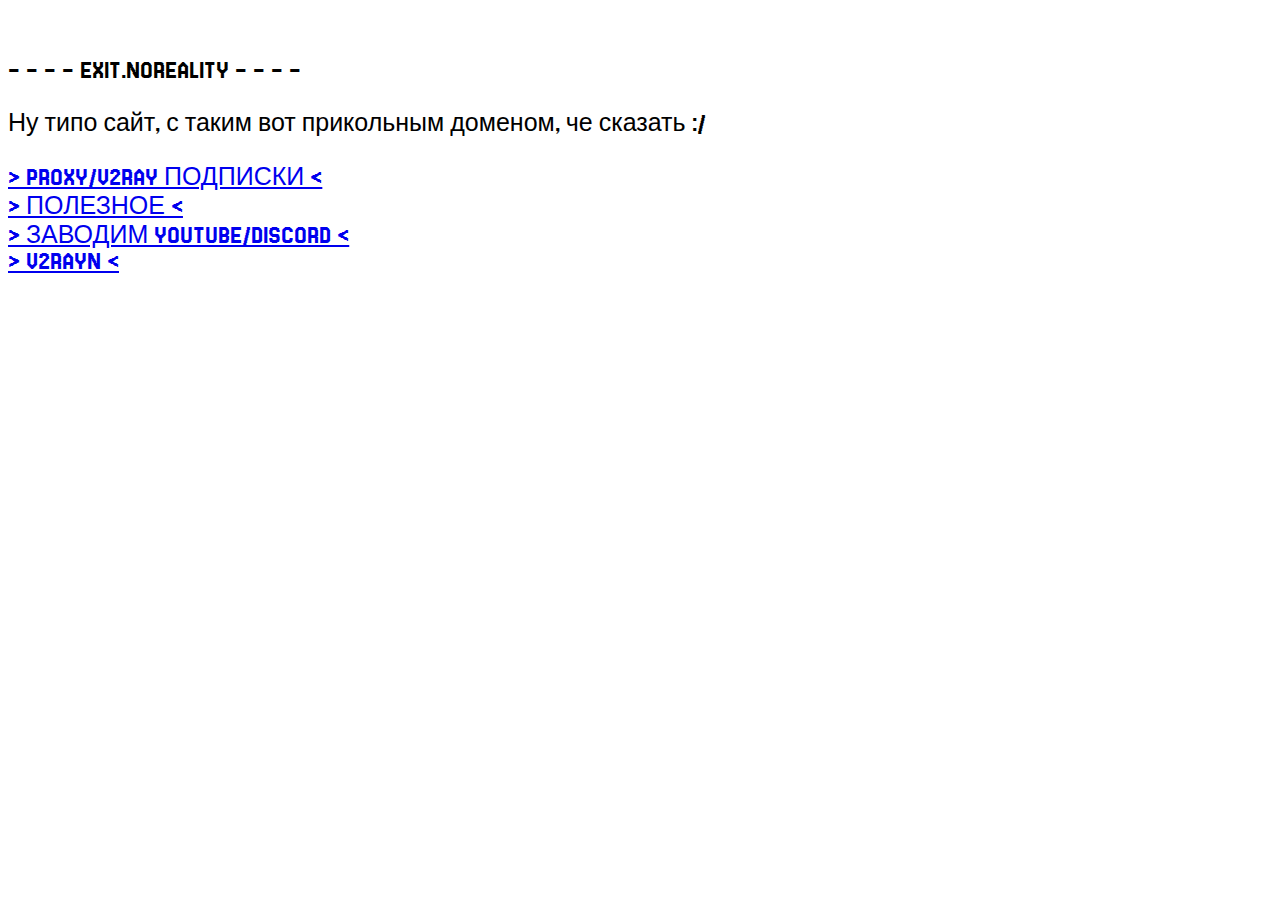
<file: index.html>
<!DOCTYPE html>
<html lang="en">
    <head>
        <meta charset="UTF-8">
        <meta name="viewport" content="width=device-width, initial-scale=1.0">
        <link rel="stylesheet" href="css/style.css">
        <link rel="icon" href="img/favicon.ico">
        <title>exit.noreality</title>
    </head>
    <body>
        <br><br>
        - - - - EXIT.NOREALITY - - - - 
        <br><br>
        Ну типо сайт, с таким вот прикольным доменом, че сказать :/
        <br><br>
        <a href="proxyv2ray.html">> PROXY/V2RAY ПОДПИСКИ <</a><br>
        <a href="useful.html">> ПОЛЕЗНОЕ <</a><br>
        <a href="enable_youtube.html">> ЗАВОДИМ YOUTUBE/DISCORD <</a><br>
        <a href="v2rayn.html"">> V2RAYN <</a><br>
    </body>
</html>
</file>
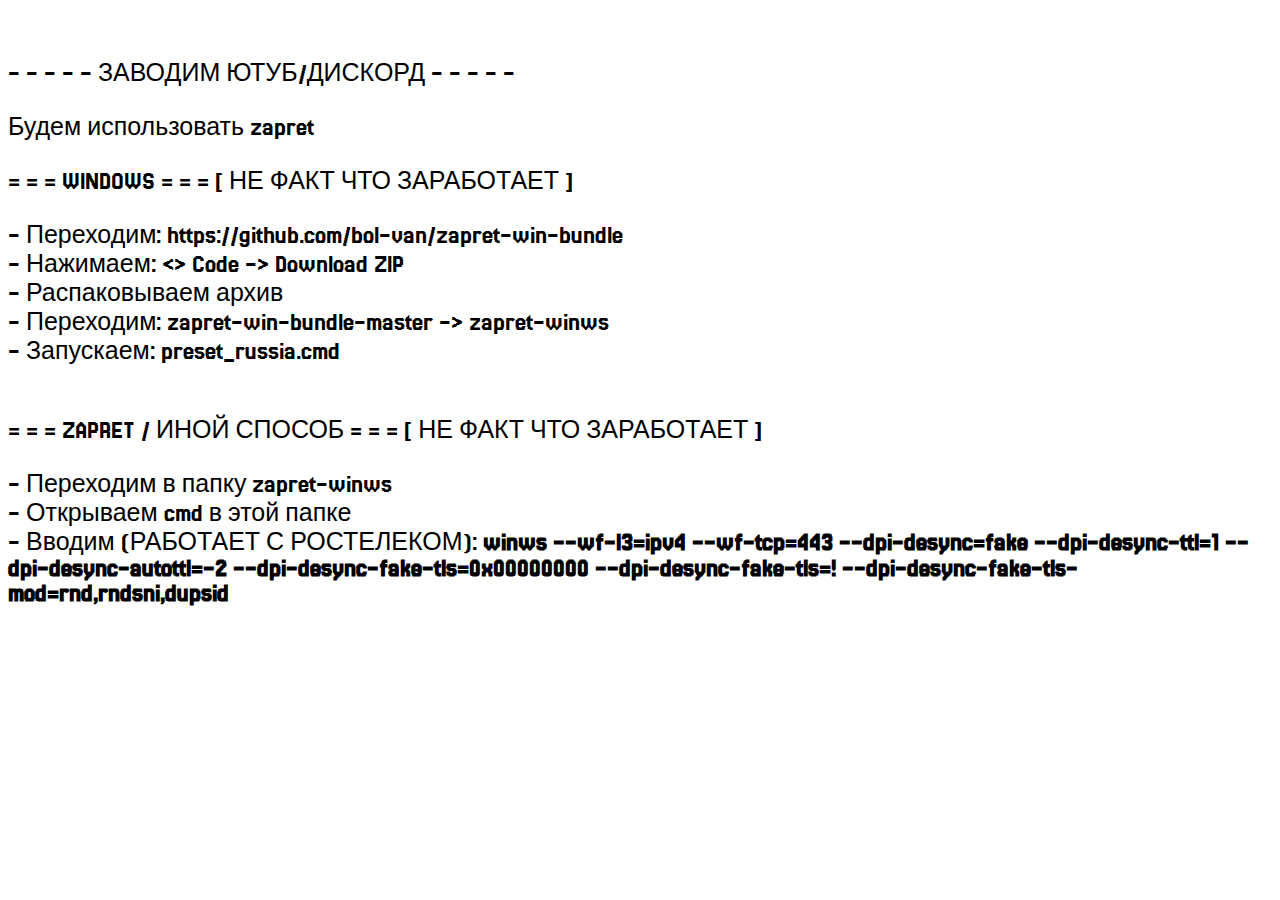
<file: enable_youtube.html>
<!DOCTYPE html>
<html lang="en">
    <head>
        <meta charset="UTF-8">
        <meta name="viewport" content="width=device-width, initial-scale=1.0">
        <link rel="stylesheet" href="css/style.css">
        <link rel="icon" href="img/favicon.ico">
        <title>enable yt/ds</title>
    </head>
    <body>
        <br><br>
        - - - - - ЗАВОДИМ ЮТУБ/ДИСКОРД - - - - - 
        <br><br>
        Будем использовать zapret
        <br><br>
        = = = WINDOWS = = = [ НЕ ФАКТ ЧТО ЗАРАБОТАЕТ ]
        <br><br>
        - Переходим: https://github.com/bol-van/zapret-win-bundle<br>
        - Нажимаем: <> Code -> Download ZIP<br>
        - Распаковываем архив<br>
        - Переходим: zapret-win-bundle-master -> zapret-winws<br>
        - Запускаем: preset_russia.cmd<br>
        <br><br>
        = = = ZAPRET / ИНОЙ СПОСОБ = = = [ НЕ ФАКТ ЧТО ЗАРАБОТАЕТ ]
        <br><br>
        - Переходим в папку zapret-winws<br>
        - Открываем cmd в этой папке<br>
        - Вводим (РАБОТАЕТ С РОСТЕЛЕКОМ): <b>winws --wf-l3=ipv4 --wf-tcp=443 --dpi-desync=fake --dpi-desync-ttl=1 --dpi-desync-autottl=-2 --dpi-desync-fake-tls=0x00000000 --dpi-desync-fake-tls=! --dpi-desync-fake-tls-mod=rnd,rndsni,dupsid</b>
    </body>
</html>
</file>
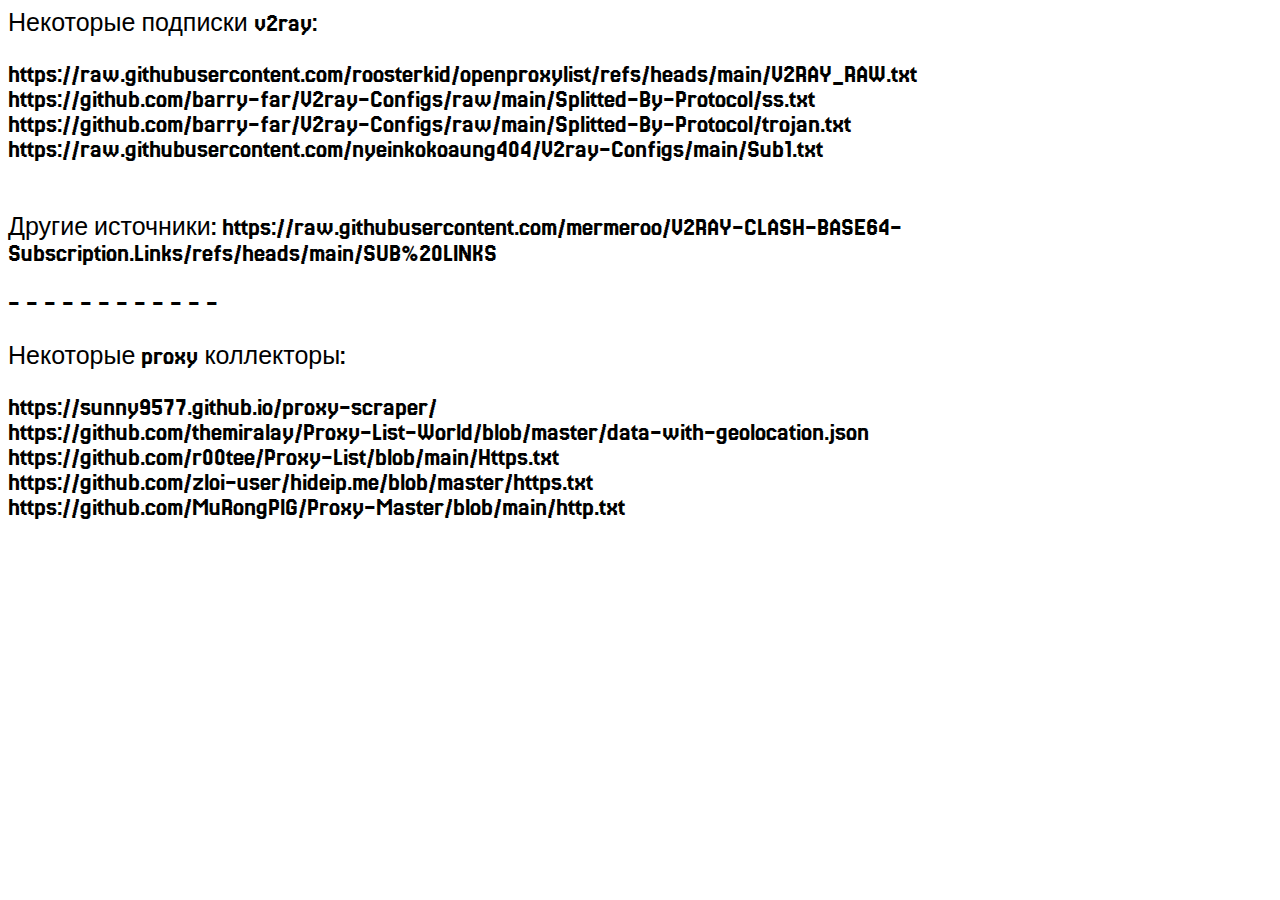
<file: proxyv2ray.html>
<!DOCTYPE html>
<html lang="en">
    <head>
        <meta charset="UTF-8">
        <meta name="viewport" content="width=device-width, initial-scale=1.0">
        <link rel="stylesheet" href="css/style.css">
        <title>Proxy / V2ray subs</title>
    </head>
    <body>
        Некоторые подписки v2ray:<br><br>

        https://raw.githubusercontent.com/roosterkid/openproxylist/refs/heads/main/V2RAY_RAW.txt<br>
        https://github.com/barry-far/V2ray-Configs/raw/main/Splitted-By-Protocol/ss.txt<br>
        https://github.com/barry-far/V2ray-Configs/raw/main/Splitted-By-Protocol/trojan.txt<br>
        https://raw.githubusercontent.com/nyeinkokoaung404/V2ray-Configs/main/Sub1.txt<br>
        <br><br>
        Другие источники: https://raw.githubusercontent.com/mermeroo/V2RAY-CLASH-BASE64-Subscription.Links/refs/heads/main/SUB%20LINKS
        <br><br>
        - - - - - - - - - - - -
        <br><br>
        Некоторые proxy коллекторы:<br><br>

        https://sunny9577.github.io/proxy-scraper/<br>
        https://github.com/themiralay/Proxy-List-World/blob/master/data-with-geolocation.json<br>
        https://github.com/r00tee/Proxy-List/blob/main/Https.txt<br>
        https://github.com/zloi-user/hideip.me/blob/master/https.txt<br>
        https://github.com/MuRongPIG/Proxy-Master/blob/main/http.txt<br>
    </body>
</html>
</file>
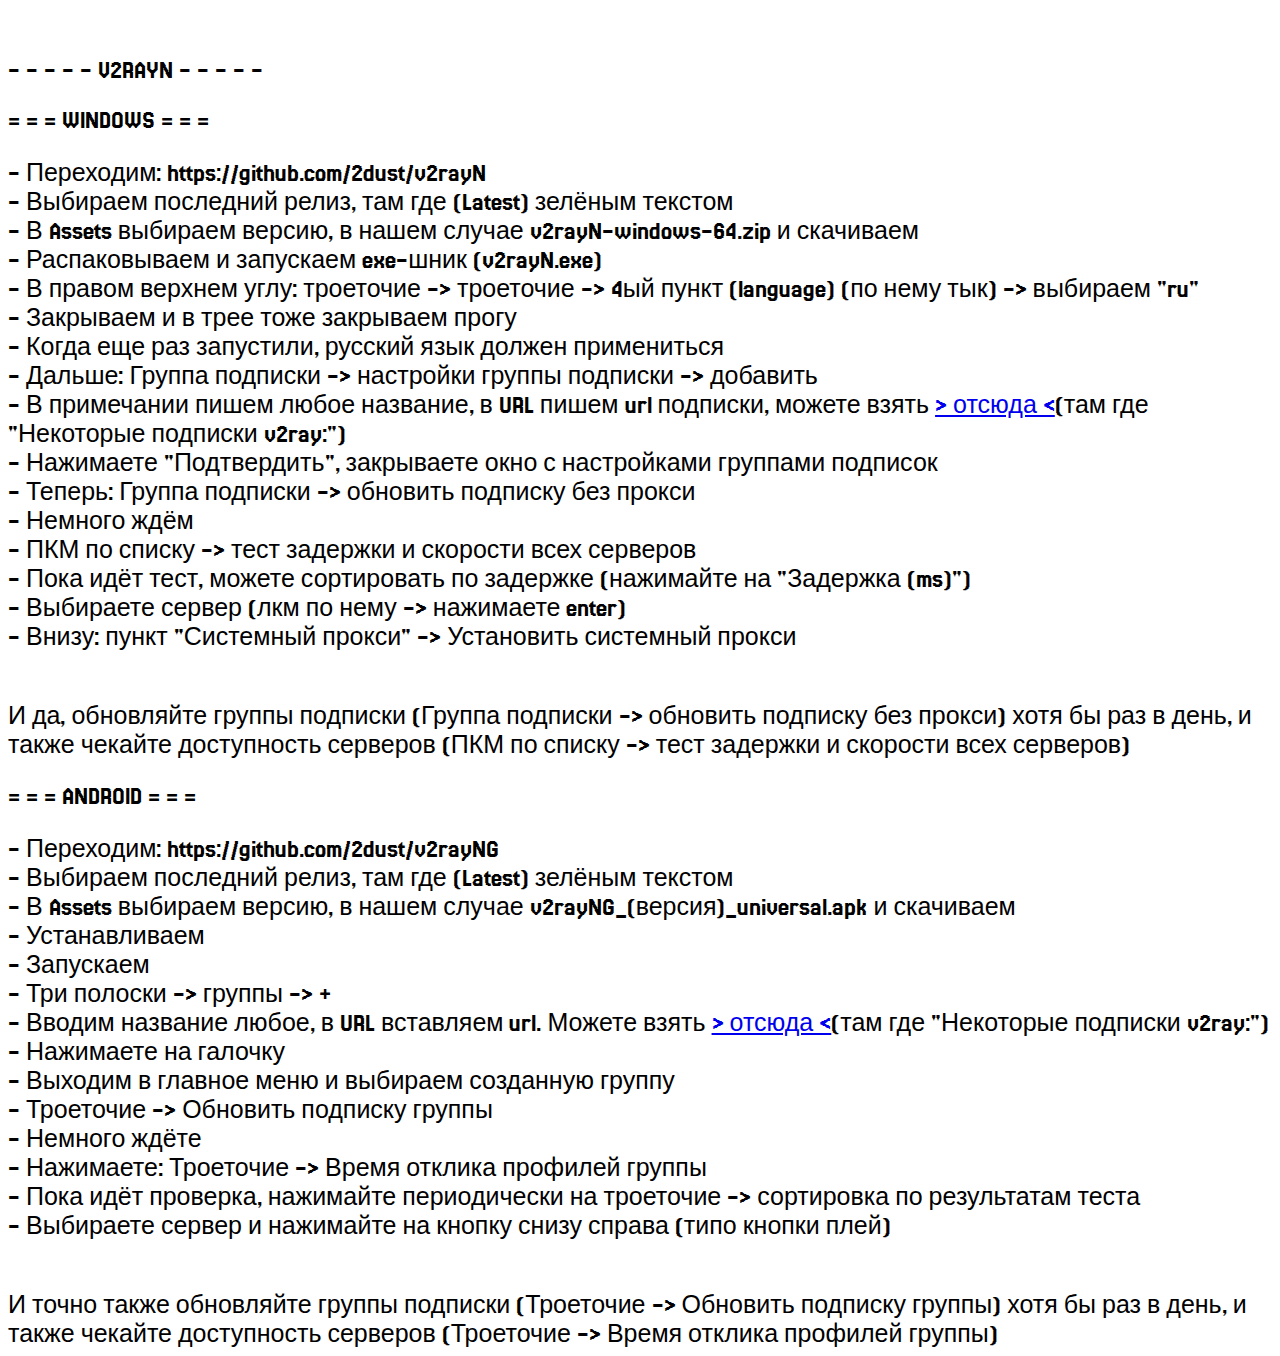
<file: v2rayn.html>
<!DOCTYPE html>
    <html lang="ru">
    <head>
        <meta charset="UTF-8">
        <meta name="viewport" content="width=device-width, initial-scale=1.0">
        <link rel="stylesheet" href="css/style.css">
        <link rel="icon" href="img/favicon.ico">
        <title>v2rayn</title>
    </head>
    <body>
        <br><br>
        - - - - - V2RAYN - - - - - 
        <br><br>
        
        = = = WINDOWS = = =
        <br><br>
        - Переходим: https://github.com/2dust/v2rayN<br>
        - Выбираем последний релиз, там где (Latest) зелёным текстом<br>
        - В Assets выбираем версию, в нашем случае v2rayN-windows-64.zip и скачиваем<br>
        - Распаковываем и запускаем exe-шник (v2rayN.exe)<br>
        - В правом верхнем углу: троеточие -> троеточие -> 4ый пункт (language) (по нему тык) -> выбираем "ru"<br>
        - Закрываем и в трее тоже закрываем прогу<br>
        - Когда еще раз запустили, русский язык должен примениться<br>
        - Дальше: Группа подписки -> настройки группы подписки -> добавить<br>
        - В примечании пишем любое название, в URL пишем url подписки, можете взять <a href="proxyv2ray.html">> отсюда <</a>(там где "Некоторые подписки v2ray:")<br>
        - Нажимаете "Подтвердить", закрываете окно с настройками группами подписок<br>
        - Теперь: Группа подписки -> обновить подписку без прокси<br>
        - Немного ждём<br>
        - ПКМ по списку -> тест задержки и скорости всех серверов<br>
        - Пока идёт тест, можете сортировать по задержке (нажимайте на "Задержка (ms)")<br>
        - Выбираете сервер (лкм по нему -> нажимаете enter)<br>
        - Внизу: пункт "Системный прокси" -> Установить системный прокси<br>
        <br><br>
        И да, обновляйте группы подписки (Группа подписки -> обновить подписку без прокси) хотя бы раз в день,
         и также чекайте доступность серверов (ПКМ по списку -> тест задержки и скорости всех серверов)
        <br><br>
        = = = ANDROID = = = 
        <br><br>
        - Переходим: https://github.com/2dust/v2rayNG<br>
        - Выбираем последний релиз, там где (Latest) зелёным текстом<br>
        - В Assets выбираем версию, в нашем случае v2rayNG_(версия)_universal.apk и скачиваем<br>
        - Устанавливаем<br>
        - Запускаем<br>
        - Три полоски -> группы -> +<br>
        - Вводим название любое, в URL вставляем url. Можете взять <a href="proxyv2ray.html">> отсюда <</a>(там где "Некоторые подписки v2ray:")<br>
        - Нажимаете на галочку<br>
        - Выходим в главное меню и выбираем созданную группу<br>
        - Троеточие -> Обновить подписку группы<br>
        - Немного ждёте<br>
        - Нажимаете: Троеточие -> Время отклика профилей группы<br>
        - Пока идёт проверка, нажимайте периодически на троеточие -> сортировка по результатам теста<br>
        - Выбираете сервер и нажимайте на кнопку снизу справа (типо кнопки плей)<br>
        <br><br>
        И точно также обновляйте группы подписки (Троеточие -> Обновить подписку группы) хотя бы раз в день,
         и также чекайте доступность серверов (Троеточие -> Время отклика профилей группы)
    </body>
</html>
</file>
<file: css/style.css>
@import url('https://fonts.googleapis.com/css2?family=Tiny5&display=swap');
@import url('https://fonts.googleapis.com/css2?family=Jersey+25&display=swap');

body {
    font-family: "Jersey 25", sans-serif;
    font-size: 25px;
}
</file>
